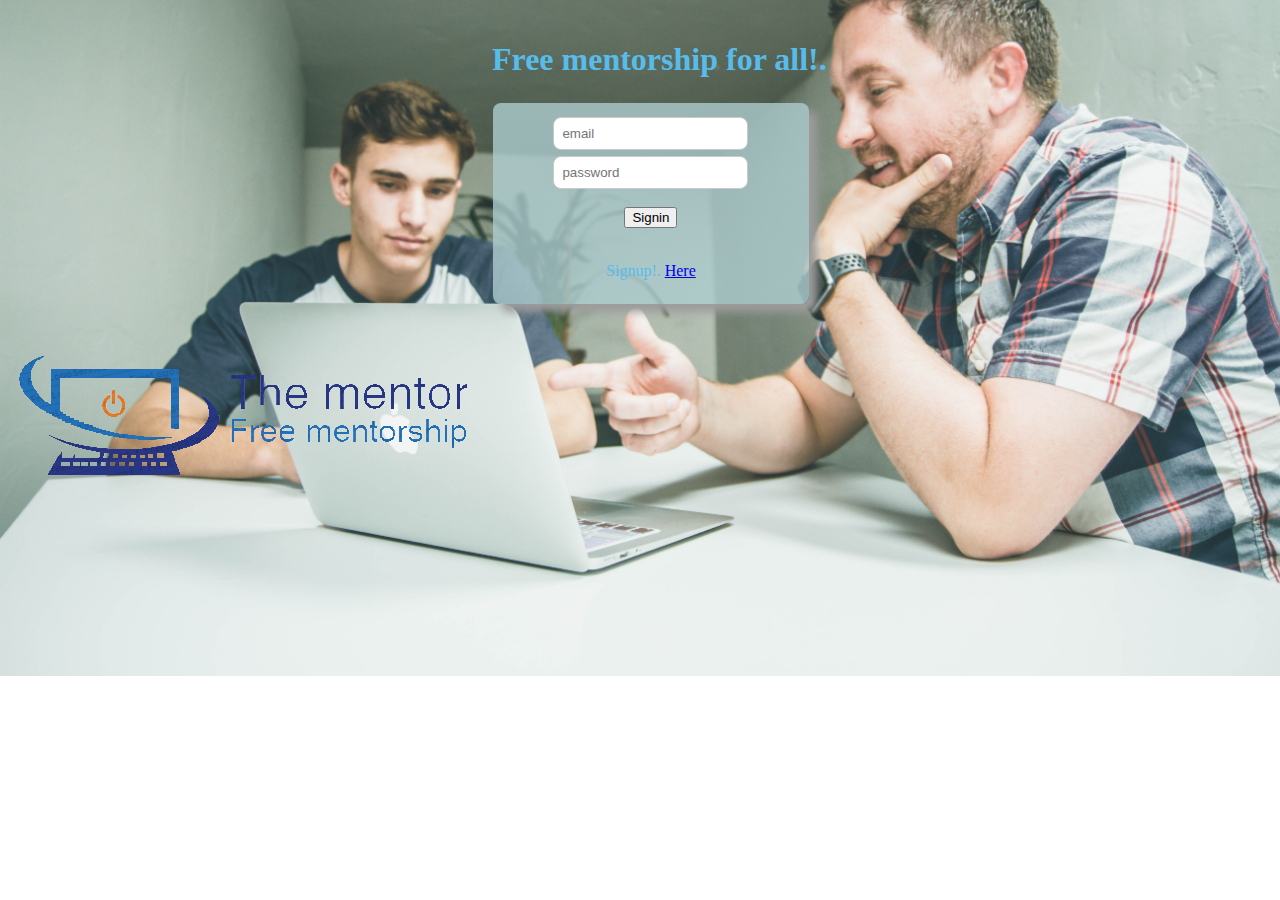
<file: UI/index.html>
<!doctype html>
<html>

<head>
    <meta name="viewport" content="width= device-width, initial-scale=1.0">
    <title>Free Mentorship</title>
    <link rel="stylesheet" href="./css/main.css">
    <link rel="shortcut icon" href="./img/download (2).png" type="image/x-icon"/>
</head>

<body>

    <h1>Free mentorship for all!.</h1>
    <div class="Sign">
        <form action="../UI/html/home.html" method="POST">
            <input id="signin" type="email" placeholder="email" required></br>
            <input id="signin" type="password" placeholder="password" required></br></br>
            <button id="enter" type="submit">Signin</button></br>
        </form></br>
        <p>Signup!. <a href="./html/signup.html">Here</a></p>

    </div>
    <img class="logo" src="./img/downloadvv2.png">
</body>

</html>
</file>
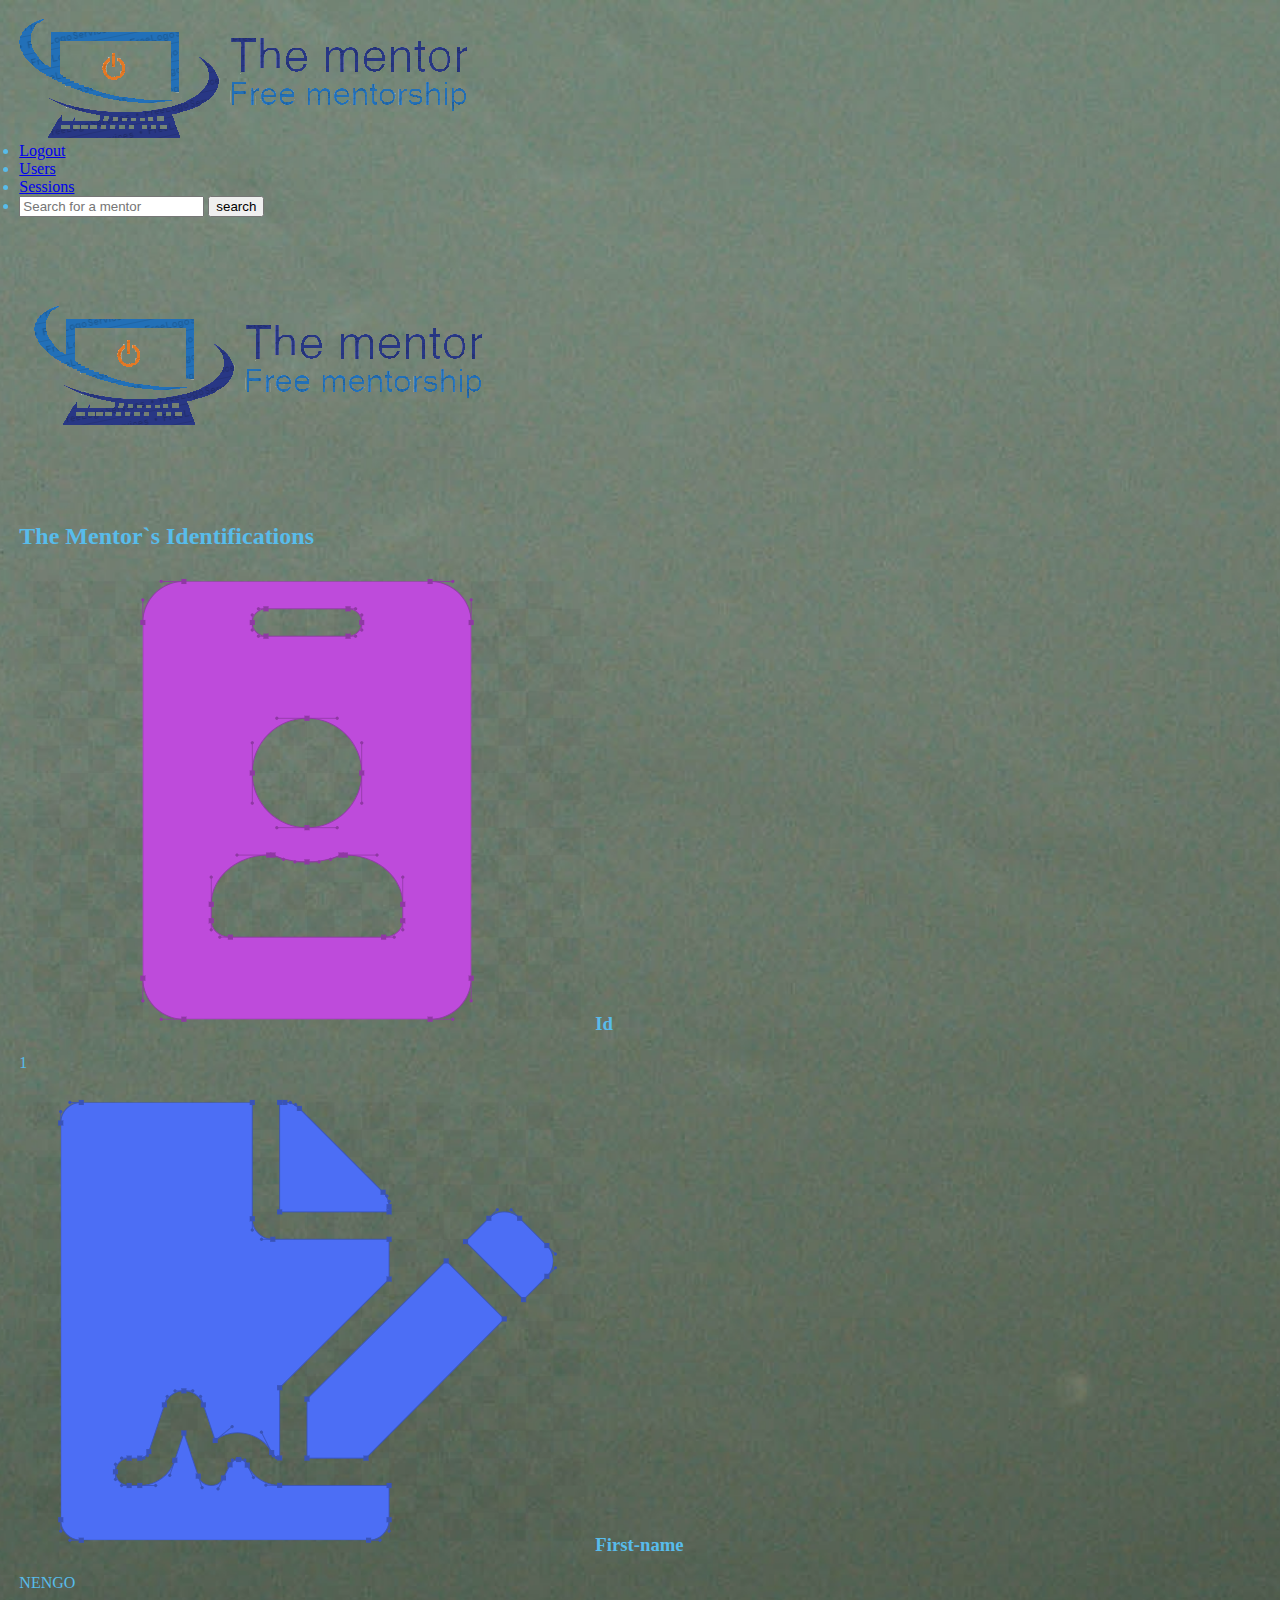
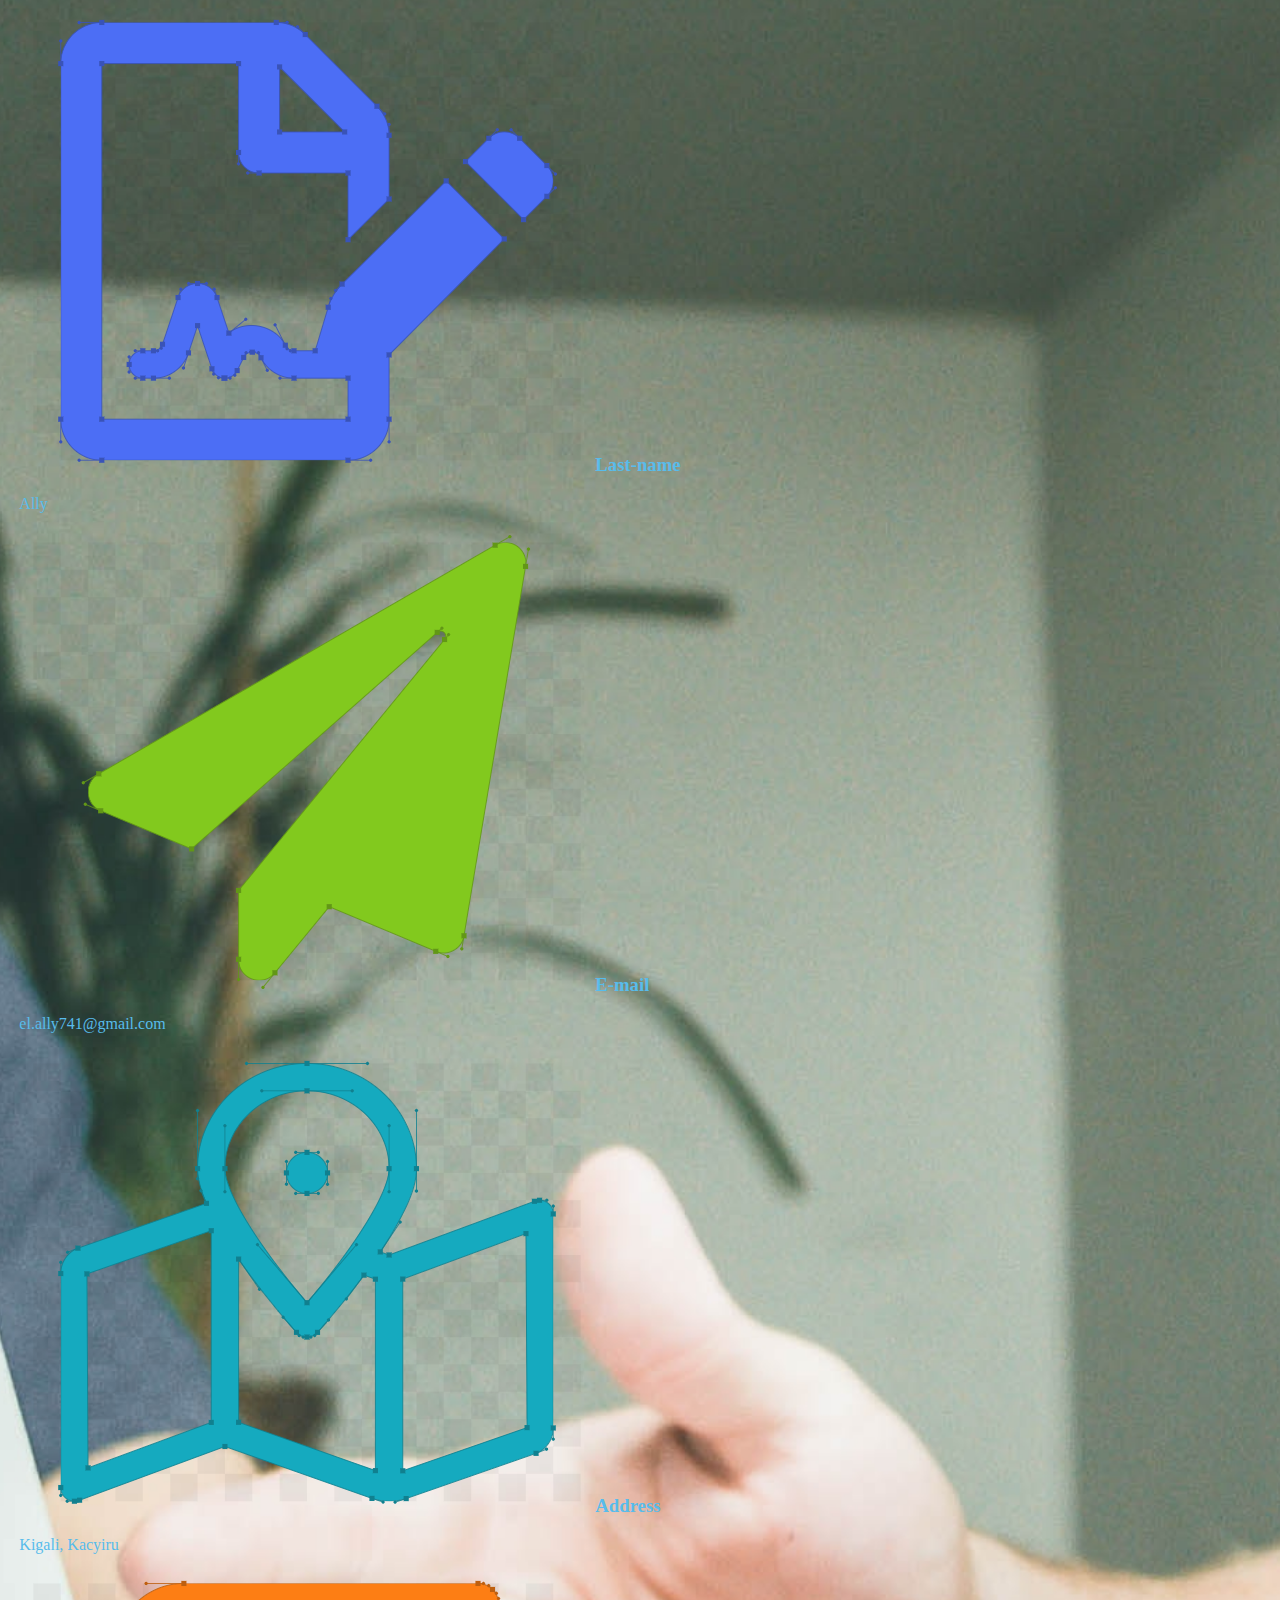
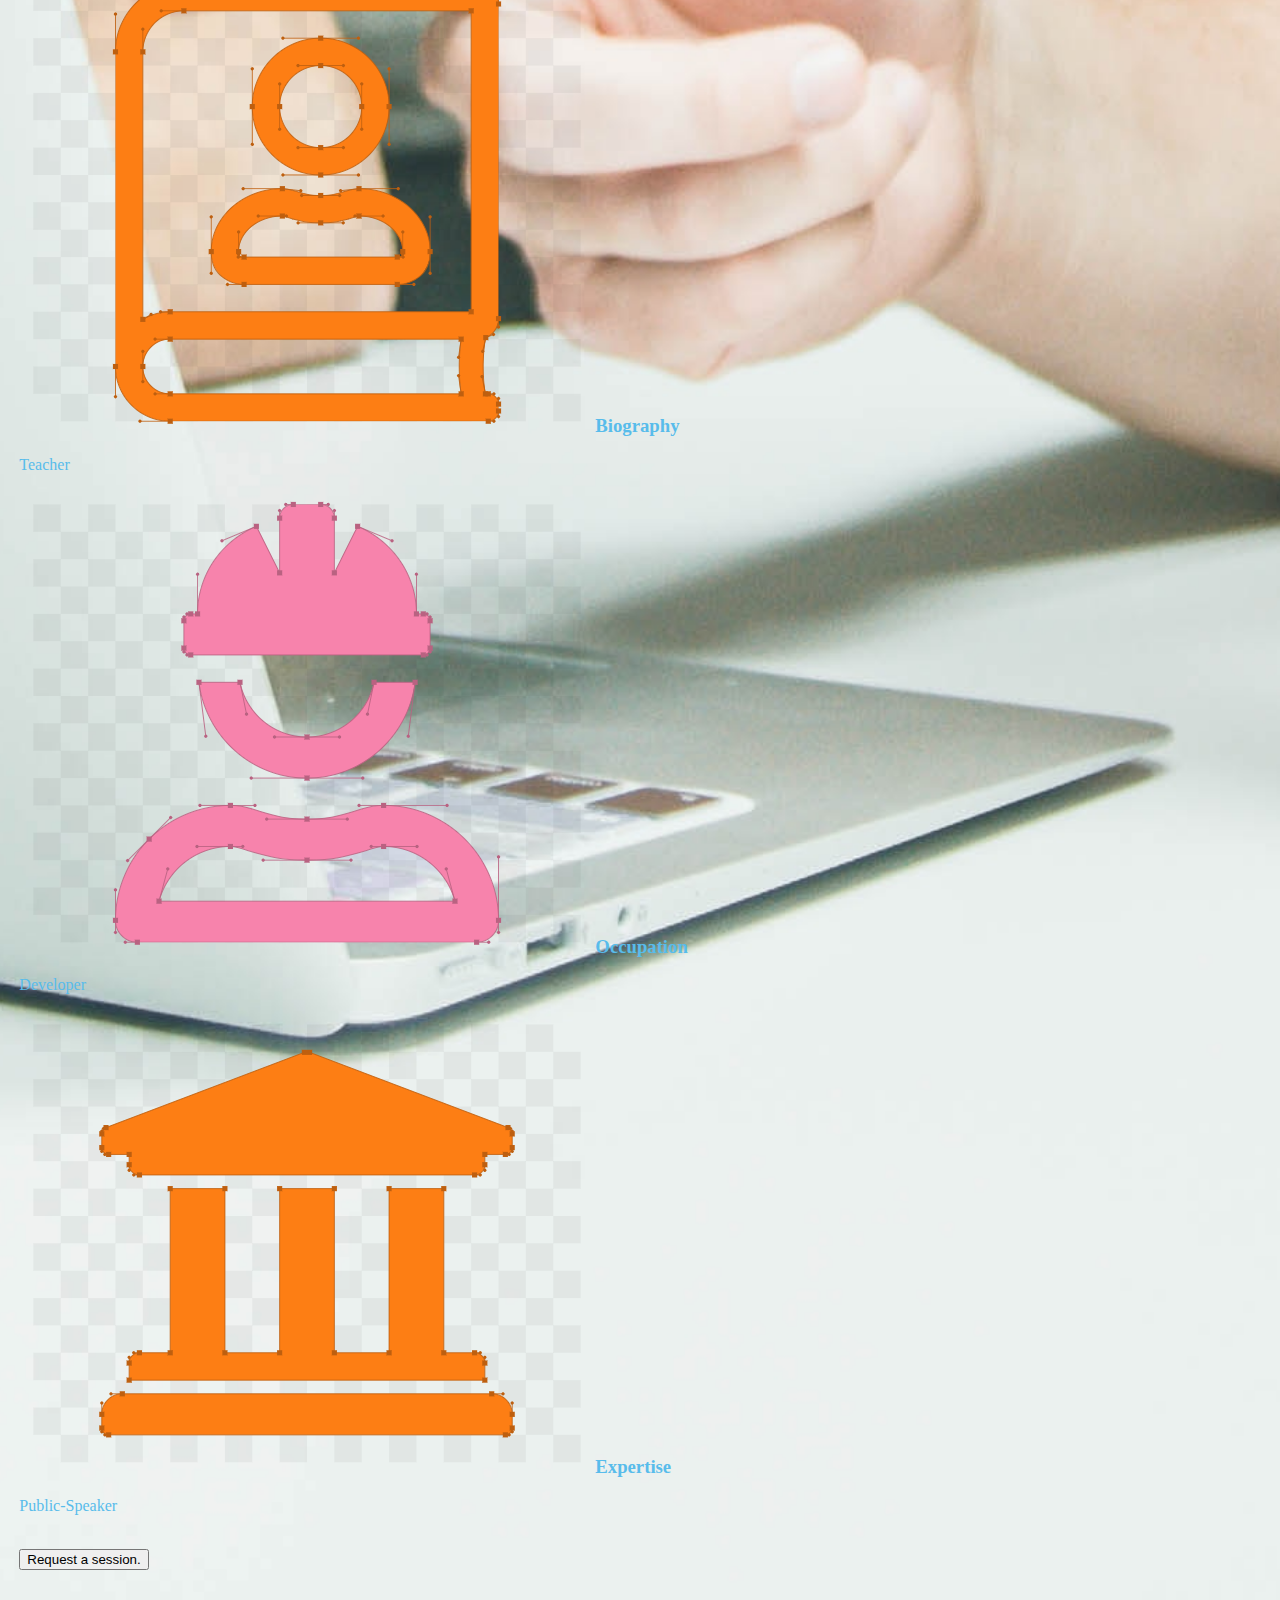
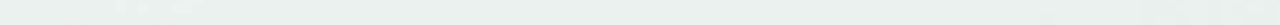
<file: UI/html/mentor.html>
<!Doctype html>
<html>

<head>
    <meta name="viewport" content="width= device-width, initial-scale=1.0">
    <title>Free Mentorship</title>
    <link rel="stylesheet" href="../css/main.css">
    <link rel="shortcut icon" href="../img/download (2).png" type="image/x-icon"/>
</head>

<body class="mentor">
        <div class="nav">
                <img class="logo-mentor" src="../img/downloadvv2.png">
                <li><a href="../index.html">Logout</a></li>
                <li><a href="../html/users.html">Users</a></li>
                <li><a href="../html/sessions.html">Sessions</a></li>
                <li><input class="look" type="text" placeholder="Search for a mentor" name="search">
                    <button type="submit">search</button></li>
            </div>
    <div class="profil">
    <div class="mentor-logo">
<img src="../img/downloadvv1.png">
    </div>
    <div class="the-title">
<h2>The Mentor`s Identifications</h2>
    </div>
    </div>
    <div class="description">
        <h3><img id="image" src="../img/download (3).png">Id</h3>
        <p>1</p>
        <h3><img id="image" src="../img/download (4).png">First-name</h3>
        <p>NENGO</p>
        <h3><img id="image" src="../img/download (5).png">Last-name</h3>
        <p>Ally</p>
        <h3><img id="image" src="../img/download (6).png">E-mail</h3>
        <p>el.ally741@gmail.com</p>
        <h3><img id="image" src="../img/download (8).png">Address</h3>
        <p>Kigali, Kacyiru</p>
        <h3><img id="image" src="../img/download (9).png">Biography</h3>
        <p>Teacher</p>
        <h3><img id="image" src="../img/download (10).png">Occupation</h3>
        <p>Developer</p>
        <h3><img id="image" src="../img/download (11).png">Expertise</h3>
        <p>Public-Speaker</p>
    </br>
    <form action="./create.html" method="POST">
        <button id="enter-change" type="submit">Request a session.</button></br>
        </form>
</br>
</br>
</form>
    </div>
</body>

</html>
</file>
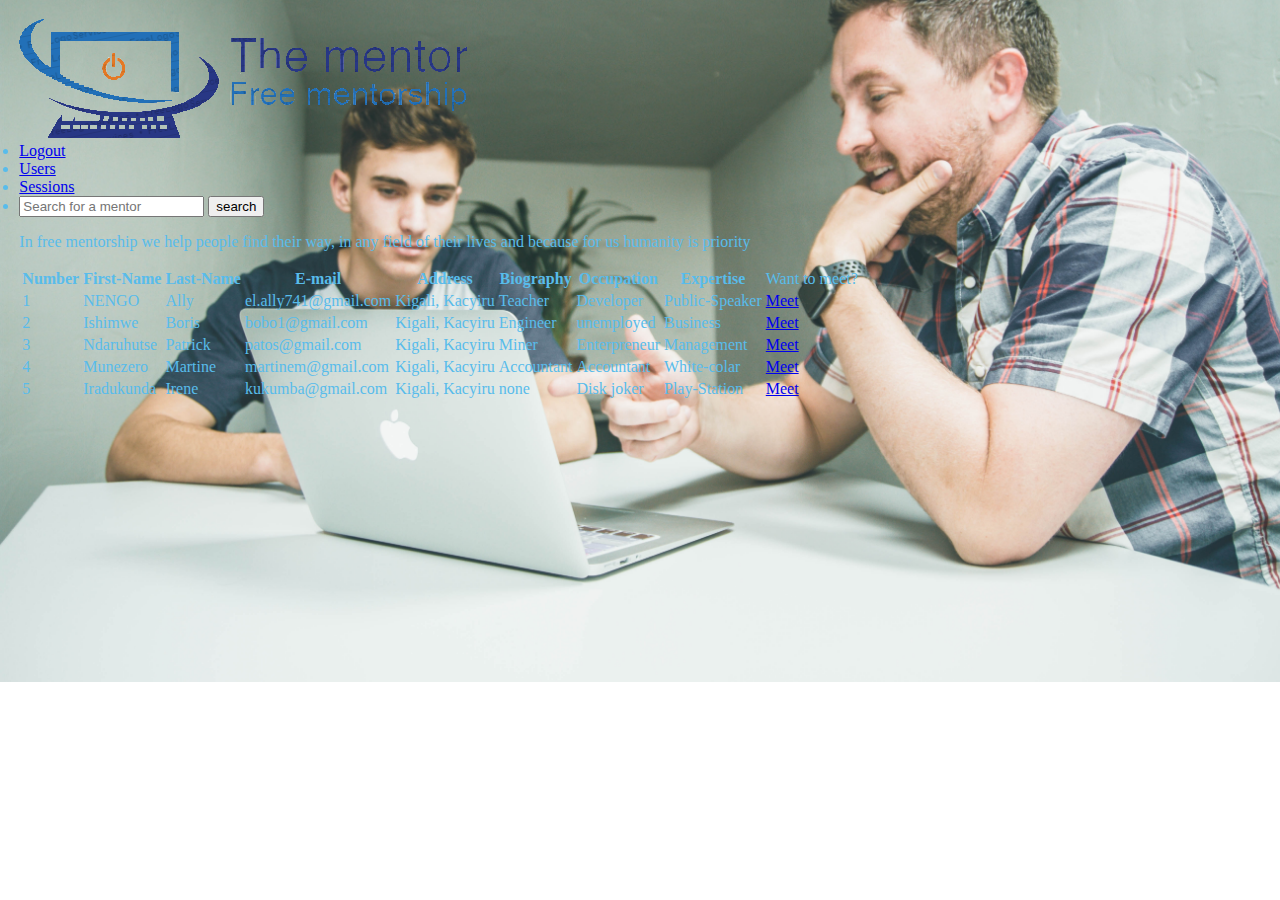
<file: UI/html/mentors.html>
<!doctype html>
<html>

<head>
    <meta name="viewport" content="width= device-width, initial-scale=1.0">
    <title>Free Mentorship</title>
    <link rel="stylesheet" href="../css/main.css">
    <link rel="shortcut icon" href="../img/download (2).png" type="image/x-icon"/>
</head>

<body class="mentors">
    <div class="nav">
        <img class="logo-mentor" src="../img/downloadvv2.png">
        <li><a href="../index.html">Logout</a></li>
        <li><a href="../html/users.html">Users</a></li>
        <li><a href="../html/sessions.html">Sessions</a></li>
        <li><input class="look" type="text" placeholder="Search for a mentor" name="search">
            <button type="submit">search</button></li>
    </div>
    <div>
        <p class="intro">In free mentorship we help people find their way, in any field of their lives and
            because for us humanity is priority</p>
    </div>
    <div>
        <table class="table">
            <thead>
                <tr>
                    <th>Number</th>
                    <th>First-Name</th>
                    <th>Last-Name</th>
                    <th>E-mail</th>
                    <th>Address</th>
                    <th>Biography</th>
                    <th>Occupation</th>
                    <th>Expertise</th>
                    <td>Want to meet?</td>
                </tr>
            </thead>
            <tbody>
                <tr>
                    <td>1</td>
                    <td>NENGO</td>
                    <td>Ally</td>
                    <td>el.ally741@gmail.com</td>
                    <td>Kigali, Kacyiru</td>
                    <td>Teacher</td>
                    <td>Developer</td>
                    <td>Public-Speaker</td>
                    <td><a href="mentor.html">Meet</a></td>
                </tr>
                <tr>
                    <td>2</td>
                    <td>Ishimwe</td>
                    <td>Boris</td>
                    <td>bobo1@gmail.com</td>
                    <td>Kigali, Kacyiru</td>
                    <td>Engineer</td>
                    <td>unemployed</td>
                    <td>Business</td>
                    <td><a href="mentor.html">Meet</a></td>
                </tr>
                <tr>
                    <td>3</td>
                    <td>Ndaruhutse</td>
                    <td>Patrick</td>
                    <td>patos@gmail.com</td>
                    <td>Kigali, Kacyiru</td>
                    <td>Miner</td>
                    <td>Enterpreneur</td>
                    <td>Management</td>
                    <td><a href="mentor.html">Meet</a></td>
                </tr>
                <tr>
                    <td>4</td>
                    <td>Munezero</td>
                    <td>Martine</td>
                    <td>martinem@gmail.com</td>
                    <td>Kigali, Kacyiru</td>
                    <td>Accountant</td>
                    <td>Accountant</td>
                    <td>White-colar</td>
                    <td><a href="mentor.html">Meet</a></td>
                </tr>
                <tr>
                    <td>5</td>
                    <td>Iradukunda</td>
                    <td>Irene</td>
                    <td>kukumba@gmail.com</td>
                    <td>Kigali, Kacyiru</td>
                    <td>none</td>
                    <td>Disk joker</td>
                    <td>Play-Station</td>
                    <td><a href="mentor.html">Meet</a></td>
                </tr>
            </tbody>
            </table>
    </div>
</br>
</br>
</br>
</br>
</br>
</body>

</html>
</file>
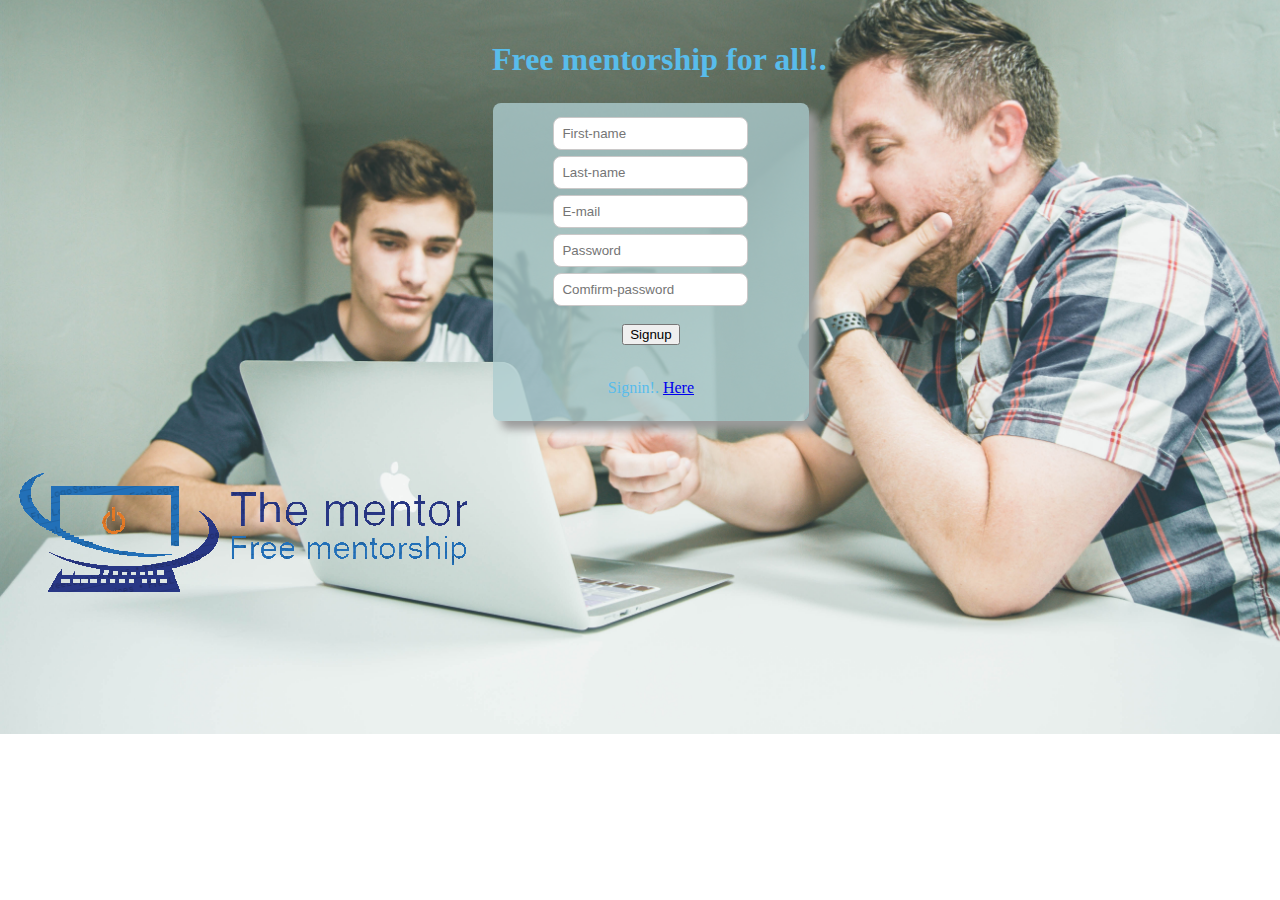
<file: UI/html/signup.html>
<!doctype html>
<html>

<head>
    <meta name="viewport" content="width= device-width, initial-scale=1.0">
    <title>Free Mentorship</title>
    <link rel="stylesheet" href="../css/main.css">
    <link rel="shortcut icon" href="../img/download (2).png" type="image/x-icon"/>
</head>

<body>
    <h1>Free mentorship for all!.</h1>
    <div class="Sign">
        <form>
            <input id="signin" type="name" placeholder="First-name" required></br>
            <input id="signin" type="name" placeholder="Last-name" required></br>
            <input id="signin" type="email" placeholder="E-mail" required></br>
            <input id="signin" type="password" placeholder="Password" required></br>
            <input id="signin" type="password" placeholder="Comfirm-password" required></br></br>
            <button id="enter" type="submit"><a href="../index.html"></a>Signup</button></br>
        </form></br>
        <p>Signin!. <a href="../index.html">Here</a></p>
    </div>
    <img class="logo" src="../img/downloadvv2.png">
</body>

</html>
</file>
<file: UI/css/main.css>
body{
    background-image:  url(../img/neonbrand-y_6rqStQBYQ-unsplash.jpg);
    height: 100%;
    background-size: cover;
    background-position: center;
    padding: 0.3cm;
    width: 100%;
    overflow: hidden;
    color: rgb(88, 188, 235);
    background-repeat: no-repeat; 
  }
  h1{
    text-align: center;
  }
  .Sign #signin{
    padding: 0.6em;
    margin-top: 2%;
    border-radius: 0.5rem;
    outline: none;
    border: solid 1px #cac8c8;
    flex-wrap: wrap;
    align-content: flex-start;
  }
  .Sign{
    text-align: center; 
    margin-left: 37%;
    margin-top: 2%;
    background-color: rgba(172, 204, 206, 0.8);
    box-shadow: 0.5em 0.5em 0.5em #9c9c9c;
    margin-bottom: 4%;
    max-width:300px;
    border-radius: 0.5em;
    padding:0.5em;
  }
</file>
